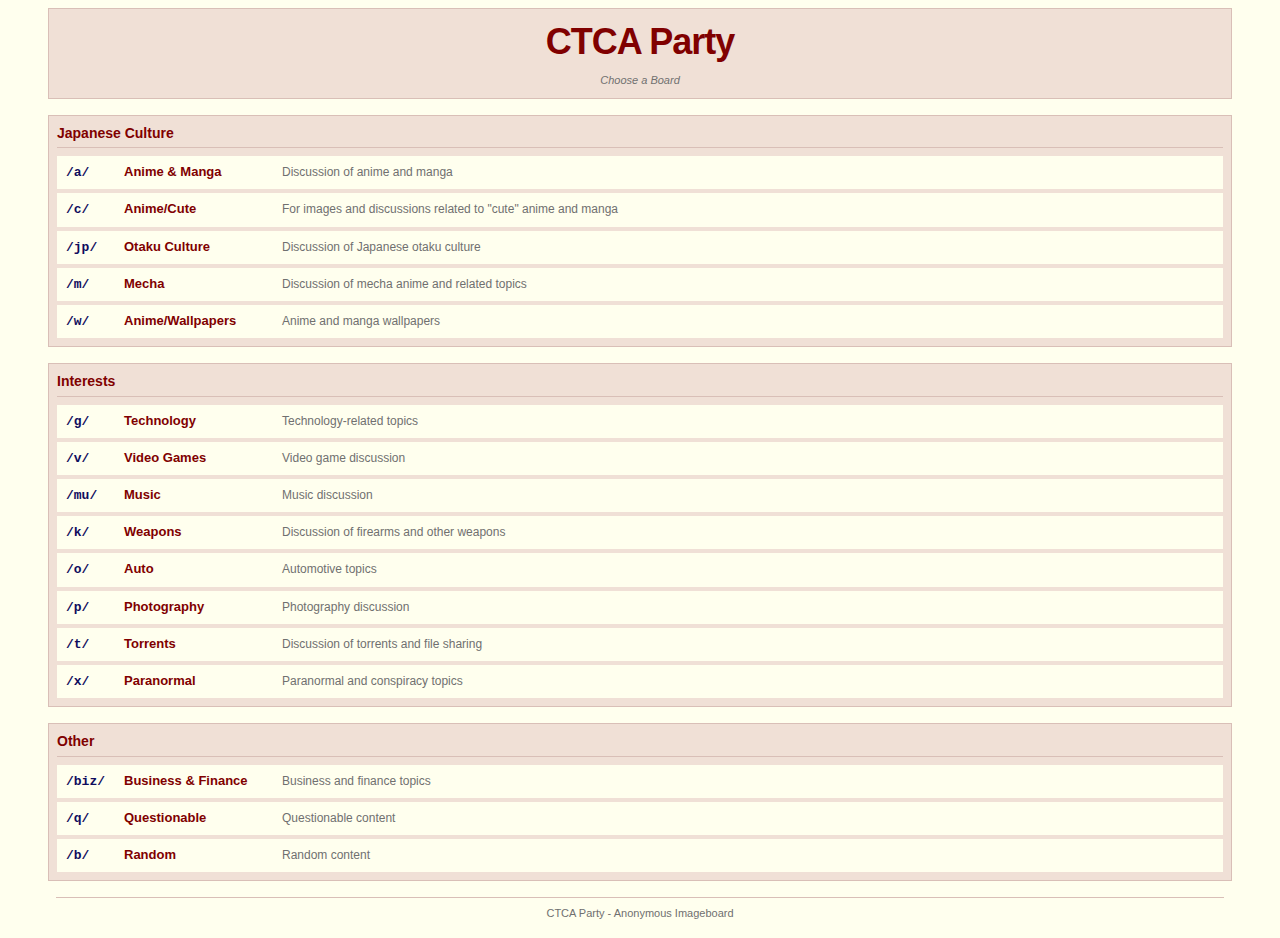
<file: docs/index.html>
<!DOCTYPE html>
<html lang="en">
<head>
    <meta charset="UTF-8">
    <meta name="viewport" content="width=device-width, initial-scale=1.0">
    <title>CTCA Party - Boards</title>
    <link rel="stylesheet" href="css/style.css">
</head>
<body>
    <div class="page-wrapper">
        <!-- Header -->
        <header class="board-header site-header">
            <div class="board-title">
                <h1>CTCA Party</h1>
                <span class="board-subtitle">Choose a Board</span>
            </div>
        </header>

        <!-- Board List -->
        <div class="boards-container" id="boardsContainer" data-testid="boards-container">
            <!-- Japanese Culture -->
            <div class="board-category">
                <h2 class="category-title">Japanese Culture</h2>
                <div class="board-list">
                    <a href="board.html?board=a" class="board-link" data-testid="link-board-a">
                        <span class="board-tag">/a/</span>
                        <span class="board-name">Anime & Manga</span>
                        <span class="board-desc">Discussion of anime and manga</span>
                    </a>
                    <a href="board.html?board=c" class="board-link" data-testid="link-board-c">
                        <span class="board-tag">/c/</span>
                        <span class="board-name">Anime/Cute</span>
                        <span class="board-desc">For images and discussions related to "cute" anime and manga</span>
                    </a>
                    <a href="board.html?board=jp" class="board-link" data-testid="link-board-jp">
                        <span class="board-tag">/jp/</span>
                        <span class="board-name">Otaku Culture</span>
                        <span class="board-desc">Discussion of Japanese otaku culture</span>
                    </a>
                    <a href="board.html?board=m" class="board-link" data-testid="link-board-m">
                        <span class="board-tag">/m/</span>
                        <span class="board-name">Mecha</span>
                        <span class="board-desc">Discussion of mecha anime and related topics</span>
                    </a>
                    <a href="board.html?board=w" class="board-link" data-testid="link-board-w">
                        <span class="board-tag">/w/</span>
                        <span class="board-name">Anime/Wallpapers</span>
                        <span class="board-desc">Anime and manga wallpapers</span>
                    </a>
                </div>
            </div>

            <!-- Interests -->
            <div class="board-category">
                <h2 class="category-title">Interests</h2>
                <div class="board-list">
                    <a href="board.html?board=g" class="board-link" data-testid="link-board-g">
                        <span class="board-tag">/g/</span>
                        <span class="board-name">Technology</span>
                        <span class="board-desc">Technology-related topics</span>
                    </a>
                    <a href="board.html?board=v" class="board-link" data-testid="link-board-v">
                        <span class="board-tag">/v/</span>
                        <span class="board-name">Video Games</span>
                        <span class="board-desc">Video game discussion</span>
                    </a>
                    <a href="board.html?board=mu" class="board-link" data-testid="link-board-mu">
                        <span class="board-tag">/mu/</span>
                        <span class="board-name">Music</span>
                        <span class="board-desc">Music discussion</span>
                    </a>
                    <a href="board.html?board=k" class="board-link" data-testid="link-board-k">
                        <span class="board-tag">/k/</span>
                        <span class="board-name">Weapons</span>
                        <span class="board-desc">Discussion of firearms and other weapons</span>
                    </a>
                    <a href="board.html?board=o" class="board-link" data-testid="link-board-o">
                        <span class="board-tag">/o/</span>
                        <span class="board-name">Auto</span>
                        <span class="board-desc">Automotive topics</span>
                    </a>
                    <a href="board.html?board=p" class="board-link" data-testid="link-board-p">
                        <span class="board-tag">/p/</span>
                        <span class="board-name">Photography</span>
                        <span class="board-desc">Photography discussion</span>
                    </a>
                    <a href="board.html?board=t" class="board-link" data-testid="link-board-t">
                        <span class="board-tag">/t/</span>
                        <span class="board-name">Torrents</span>
                        <span class="board-desc">Discussion of torrents and file sharing</span>
                    </a>
                    <a href="board.html?board=x" class="board-link" data-testid="link-board-x">
                        <span class="board-tag">/x/</span>
                        <span class="board-name">Paranormal</span>
                        <span class="board-desc">Paranormal and conspiracy topics</span>
                    </a>
                </div>
            </div>

            <!-- Other -->
            <div class="board-category">
                <h2 class="category-title">Other</h2>
                <div class="board-list">
                    <a href="board.html?board=biz" class="board-link" data-testid="link-board-biz">
                        <span class="board-tag">/biz/</span>
                        <span class="board-name">Business & Finance</span>
                        <span class="board-desc">Business and finance topics</span>
                    </a>
                    <a href="board.html?board=q" class="board-link" data-testid="link-board-q">
                        <span class="board-tag">/q/</span>
                        <span class="board-name">Questionable</span>
                        <span class="board-desc">Questionable content</span>
                    </a>
                    <a href="board.html?board=b" class="board-link" data-testid="link-board-b">
                        <span class="board-tag">/b/</span>
                        <span class="board-name">Random</span>
                        <span class="board-desc">Random content</span>
                    </a>
                </div>
            </div>
        </div>

        <!-- Footer -->
        <footer class="board-footer">
            <hr class="board-divider">
            <p>CTCA Party - Anonymous Imageboard</p>
        </footer>
    </div>
</body>
</html>
</file>
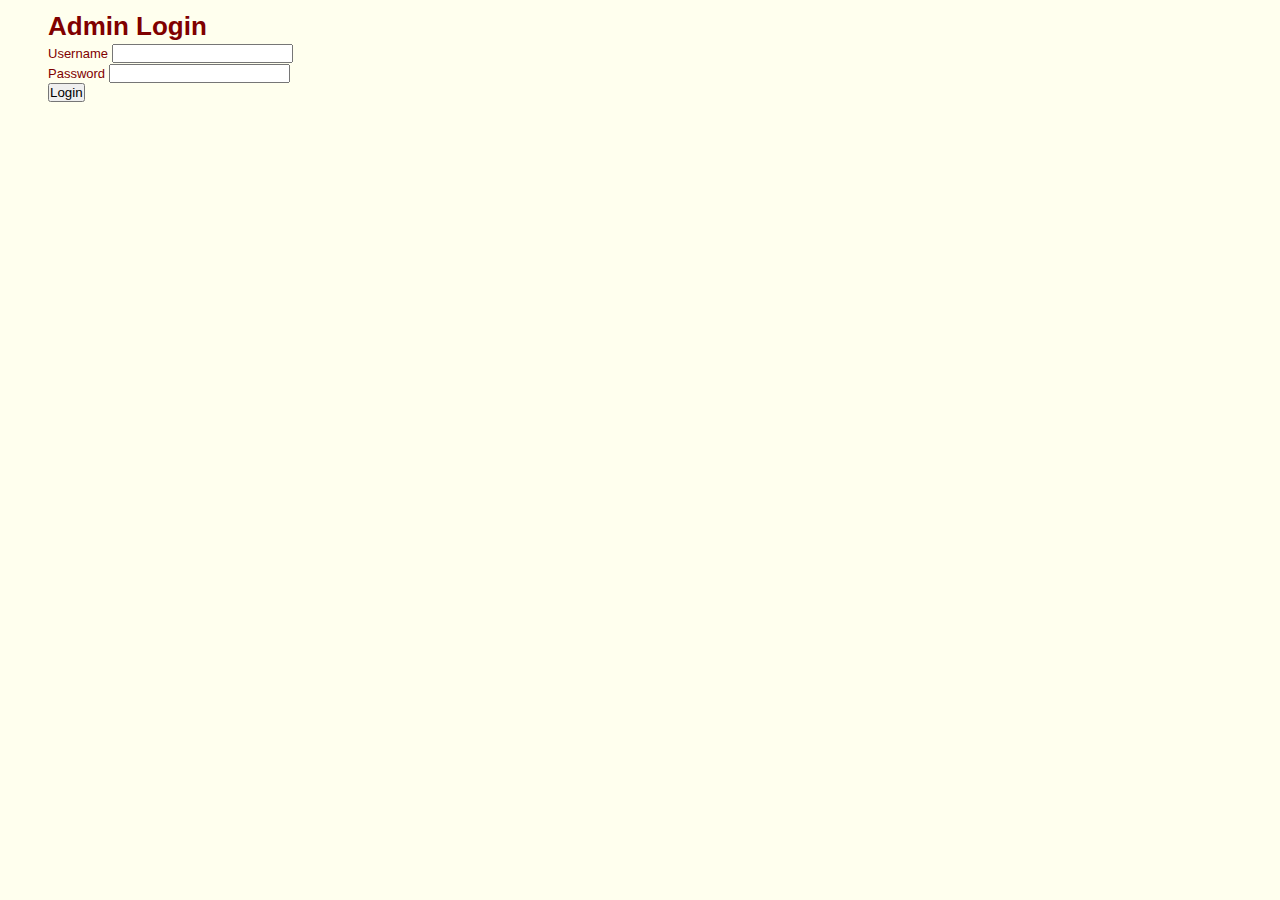
<file: docs/admin.html>
<!DOCTYPE html>
<html lang="en">
<head>
    <meta charset="UTF-8">
    <meta name="viewport" content="width=device-width, initial-scale=1.0">
    <title>Admin Login</title>
    <link rel="stylesheet" href="css/style.css">
    <meta name="robots" content="noindex, nofollow">
</head>
<body>
    <div class="page-wrapper">
        <div class="admin-login-container">
            <div class="admin-login-box">
                <h1 class="admin-title">Admin Login</h1>
                <form id="adminLoginForm" class="admin-form">
                    <div class="admin-form-row">
                        <label for="username">Username</label>
                        <input type="text" id="username" name="username" required autocomplete="off" data-testid="input-admin-username">
                    </div>
                    <div class="admin-form-row">
                        <label for="password">Password</label>
                        <input type="password" id="password" name="password" required autocomplete="off" data-testid="input-admin-password">
                    </div>
                    <div class="admin-form-row">
                        <button type="submit" class="admin-submit-btn" data-testid="button-admin-login">Login</button>
                    </div>
                    <div class="admin-error" id="errorMsg" style="display: none;" data-testid="text-admin-error"></div>
                </form>
            </div>
        </div>
    </div>

    <script src="js/config.js"></script>
    <script src="js/admin.js"></script>
</body>
</html>
</file>
<file: docs/css/style.css>
/* CTCA Party - 4chan-style Imageboard Stylesheet */

/* CSS Reset */
*, *::before, *::after {
    box-sizing: border-box;
    margin: 0;
    padding: 0;
}

/* Root Variables - Classic 4chan color scheme */
:root {
    --bg-color: #ffffee;
    --bg-alt: #f0e0d6;
    --bg-post: #f0e0d6;
    --bg-highlight: #d6bad7;
    --border-color: #d9bfb7;
    --text-color: #800000;
    --text-secondary: #707070;
    --link-color: #0000ee;
    --link-hover: #dd0000;
    --greentext-color: #789922;
    --quote-color: #d00;
    --name-color: #117743;
    --subject-color: #0f0c5d;
    --post-number-color: #800000;
    --font-sans: Arial, Helvetica, sans-serif;
    --font-mono: 'Courier New', Courier, monospace;
}

/* Base Styles */
html {
    font-size: 13px;
    line-height: 1.4;
}

body {
    font-family: var(--font-sans);
    background-color: var(--bg-color);
    color: var(--text-color);
    min-height: 100vh;
}

a {
    color: var(--link-color);
    text-decoration: underline;
}

a:hover {
    color: var(--link-hover);
}

/* Page Wrapper */
.page-wrapper {
    max-width: 1200px;
    margin: 0 auto;
    padding: 8px;
}

/* Header */
.board-header {
    text-align: center;
    padding: 8px 0;
    background: var(--bg-alt);
    border: 1px solid var(--border-color);
    margin-bottom: 8px;
}

.board-title h1 {
    font-size: 28px;
    font-weight: bold;
    color: var(--text-color);
    margin-bottom: 4px;
    font-family: 'Tahoma', var(--font-sans);
    letter-spacing: -1px;
}

.board-subtitle {
    font-size: 11px;
    color: var(--text-secondary);
    font-style: italic;
}

.board-nav {
    margin-top: 8px;
    display: flex;
    justify-content: center;
    gap: 8px;
}

.nav-link {
    font-size: 12px;
    text-decoration: none;
    color: var(--link-color);
    padding: 2px 6px;
}

.nav-link:hover {
    color: var(--link-hover);
}

.nav-link.active {
    font-weight: bold;
}

/* Breadcrumb */
.breadcrumb {
    font-size: 12px;
    padding: 4px 8px;
    color: var(--text-secondary);
}

.breadcrumb a {
    color: var(--link-color);
}

/* Dividers */
.board-divider {
    border: none;
    border-top: 1px solid var(--border-color);
    margin: 8px 0;
}

/* Post Form */
.post-form-container {
    background: var(--bg-alt);
    border: 1px solid var(--border-color);
    padding: 8px;
    margin-bottom: 8px;
}

.toggle-form-btn {
    background: none;
    border: none;
    color: var(--link-color);
    text-decoration: underline;
    cursor: pointer;
    font-size: 13px;
    font-family: var(--font-sans);
}

.toggle-form-btn:hover {
    color: var(--link-hover);
}

.post-form {
    margin-top: 8px;
}

.form-row {
    display: flex;
    align-items: flex-start;
    margin-bottom: 6px;
    gap: 8px;
}

.form-row label {
    width: 60px;
    font-size: 12px;
    font-weight: bold;
    padding-top: 4px;
    flex-shrink: 0;
}

.form-row input[type="text"],
.form-row input[type="file"],
.form-row textarea {
    flex: 1;
    max-width: 400px;
    padding: 4px 6px;
    font-size: 12px;
    font-family: var(--font-sans);
    border: 1px solid var(--border-color);
    background: #fff;
}

.form-row textarea {
    resize: vertical;
    font-family: var(--font-mono);
}

.form-row input[type="file"] {
    padding: 2px;
    font-size: 11px;
}

.file-info {
    font-size: 11px;
    color: var(--text-secondary);
    margin-left: 8px;
}

.submit-btn {
    background: linear-gradient(to bottom, #fff 0%, #ddd 100%);
    border: 1px solid #aaa;
    padding: 4px 12px;
    font-size: 12px;
    cursor: pointer;
    font-family: var(--font-sans);
}

.submit-btn:hover {
    background: linear-gradient(to bottom, #fff 0%, #ccc 100%);
}

.submit-btn:disabled {
    opacity: 0.6;
    cursor: not-allowed;
}

/* Reply Form */
.reply-form-container {
    background: var(--bg-alt);
    border: 1px solid var(--border-color);
    padding: 8px;
    margin-top: 16px;
}

.reply-form-title {
    font-size: 14px;
    font-weight: bold;
    margin-bottom: 8px;
    color: var(--text-color);
}

/* Thread List */
.thread-list {
    display: flex;
    flex-direction: column;
    gap: 16px;
}

.loading {
    text-align: center;
    padding: 24px;
    color: var(--text-secondary);
    font-style: italic;
}

/* Thread Preview (on index) */
.thread-preview {
    background: var(--bg-post);
    border: 1px solid var(--border-color);
    padding: 8px;
    overflow: hidden;
}

.thread-op {
    display: flex;
    gap: 8px;
}

.thread-image-container {
    flex-shrink: 0;
}

.thread-thumb {
    max-width: 150px;
    max-height: 150px;
    cursor: pointer;
    border: 1px solid var(--border-color);
}

.thread-thumb:hover {
    opacity: 0.8;
}

.thread-content {
    flex: 1;
    min-width: 0;
}

.thread-meta {
    font-size: 11px;
    margin-bottom: 4px;
    word-wrap: break-word;
}

.post-subject {
    color: var(--subject-color);
    font-weight: bold;
    font-size: 13px;
}

.post-name {
    color: var(--name-color);
    font-weight: bold;
}

.post-date {
    color: var(--text-secondary);
}

.post-number {
    color: var(--post-number-color);
    text-decoration: none;
}

.post-number:hover {
    color: var(--link-hover);
}

.poster-id {
    background: #eee;
    padding: 0 4px;
    border-radius: 2px;
    font-family: var(--font-mono);
    font-size: 10px;
}

.thread-message {
    font-size: 13px;
    line-height: 1.5;
    margin-top: 4px;
    word-wrap: break-word;
    white-space: pre-wrap;
}

.thread-message .greentext {
    color: var(--greentext-color);
}

.thread-message .quotelink {
    color: var(--quote-color);
    text-decoration: underline;
}

.thread-stats {
    font-size: 11px;
    margin-top: 8px;
    color: var(--text-secondary);
}

.thread-stats a {
    color: var(--link-color);
}

/* Thread Actions */
.thread-actions {
    display: flex;
    gap: 8px;
    margin-bottom: 8px;
}

.action-link {
    font-size: 12px;
    color: var(--link-color);
    text-decoration: none;
    background: none;
    border: none;
    cursor: pointer;
    font-family: var(--font-sans);
    padding: 0;
}

.action-link:hover {
    color: var(--link-hover);
}

.refresh-btn {
    text-decoration: underline;
}

/* Thread View (Full) */
.thread-container {
    display: flex;
    flex-direction: column;
    gap: 4px;
}

.post {
    background: var(--bg-post);
    border: 1px solid var(--border-color);
    padding: 8px;
    display: flex;
    gap: 8px;
}

.post.op-post {
    background: var(--bg-post);
}

.post.reply-post {
    margin-left: 24px;
    background: var(--bg-alt);
}

.post-image-container {
    flex-shrink: 0;
}

.post-thumb {
    max-width: 125px;
    max-height: 125px;
    cursor: pointer;
    border: 1px solid var(--border-color);
}

.post-thumb:hover {
    opacity: 0.8;
}

.post-body {
    flex: 1;
    min-width: 0;
}

.post-header {
    font-size: 11px;
    margin-bottom: 4px;
}

.post-message {
    font-size: 13px;
    line-height: 1.5;
    word-wrap: break-word;
    white-space: pre-wrap;
}

.file-info-line {
    font-size: 10px;
    color: var(--text-secondary);
    margin-bottom: 4px;
}

/* Catalog Grid */
.catalog-grid {
    display: grid;
    grid-template-columns: repeat(auto-fill, minmax(180px, 1fr));
    gap: 8px;
}

.catalog-item {
    background: var(--bg-post);
    border: 1px solid var(--border-color);
    padding: 4px;
    text-align: center;
    cursor: pointer;
    transition: background 0.1s;
}

.catalog-item:hover {
    background: var(--bg-highlight);
}

.catalog-thumb {
    width: 150px;
    height: 150px;
    object-fit: cover;
    border: 1px solid var(--border-color);
    margin-bottom: 4px;
}

.catalog-no-image {
    width: 150px;
    height: 150px;
    background: #ddd;
    display: flex;
    align-items: center;
    justify-content: center;
    color: var(--text-secondary);
    font-size: 11px;
    border: 1px solid var(--border-color);
    margin: 0 auto 4px;
}

.catalog-stats {
    font-size: 10px;
    color: var(--text-secondary);
    margin-bottom: 2px;
}

.catalog-subject {
    font-size: 11px;
    font-weight: bold;
    color: var(--subject-color);
    margin-bottom: 2px;
    overflow: hidden;
    text-overflow: ellipsis;
    white-space: nowrap;
}

.catalog-teaser {
    font-size: 10px;
    color: var(--text-color);
    max-height: 48px;
    overflow: hidden;
    text-overflow: ellipsis;
    line-height: 1.4;
    display: -webkit-box;
    -webkit-line-clamp: 3;
    -webkit-box-orient: vertical;
}

/* Lightbox */
.lightbox {
    display: none;
    position: fixed;
    top: 0;
    left: 0;
    width: 100%;
    height: 100%;
    background: rgba(0, 0, 0, 0.9);
    z-index: 1000;
    justify-content: center;
    align-items: center;
    cursor: pointer;
}

.lightbox.active {
    display: flex;
}

.lightbox-close {
    position: absolute;
    top: 16px;
    right: 24px;
    color: #fff;
    font-size: 32px;
    cursor: pointer;
    z-index: 1001;
}

.lightbox-close:hover {
    color: #ccc;
}

.lightbox-image {
    max-width: 90%;
    max-height: 90%;
    object-fit: contain;
}

/* Pagination */
.pagination {
    display: flex;
    justify-content: center;
    gap: 8px;
    margin: 16px 0;
    font-size: 12px;
}

.pagination a,
.pagination span {
    padding: 4px 8px;
    text-decoration: none;
}

.pagination a {
    color: var(--link-color);
}

.pagination a:hover {
    color: var(--link-hover);
}

.pagination .current {
    font-weight: bold;
    color: var(--text-color);
}

/* Footer */
.board-footer {
    text-align: center;
    padding: 8px;
    font-size: 11px;
    color: var(--text-secondary);
}

/* Empty State */
.empty-state {
    text-align: center;
    padding: 48px 16px;
    color: var(--text-secondary);
}

.empty-state h3 {
    font-size: 16px;
    margin-bottom: 8px;
    color: var(--text-color);
}

/* Error State */
.error-state {
    text-align: center;
    padding: 24px;
    color: #c00;
    background: #fee;
    border: 1px solid #c00;
    margin: 16px 0;
}

/* Sticky Badge */
.sticky-badge {
    background: #789;
    color: #fff;
    font-size: 10px;
    padding: 1px 4px;
    margin-left: 4px;
    border-radius: 2px;
}

/* Responsive */
@media (max-width: 600px) {
    .page-wrapper {
        padding: 4px;
    }

    .thread-op {
        flex-direction: column;
    }

    .thread-thumb {
        max-width: 100%;
        max-height: 200px;
    }

    .post {
        flex-direction: column;
    }

    .post.reply-post {
        margin-left: 8px;
    }

    .post-thumb {
        max-width: 100%;
        max-height: 150px;
    }

    .form-row {
        flex-direction: column;
        gap: 4px;
    }

    .form-row label {
        width: auto;
    }

    .form-row input[type="text"],
    .form-row input[type="file"],
    .form-row textarea {
        max-width: 100%;
    }

    .catalog-grid {
        grid-template-columns: repeat(2, 1fr);
    }

    .catalog-thumb,
    .catalog-no-image {
        width: 100%;
        height: 120px;
    }
}

/* Top Navigation Bar */
.top-nav {
    background: var(--bg-alt);
    border: 1px solid var(--border-color);
    padding: 4px 8px;
    font-size: 11px;
    margin-bottom: 4px;
    display: flex;
    flex-wrap: wrap;
    gap: 4px;
    align-items: center;
}

.nav-home {
    font-weight: bold;
    margin-right: 8px;
}

.nav-boards {
    display: flex;
    flex-wrap: wrap;
    gap: 4px;
}

.nav-board-link {
    text-decoration: none;
    color: var(--link-color);
    padding: 0 2px;
}

.nav-board-link:hover {
    color: var(--link-hover);
}

/* Board List (Home Page) */
.site-header {
    margin-bottom: 16px;
}

.site-header h1 {
    font-size: 36px;
}

.boards-container {
    display: flex;
    flex-direction: column;
    gap: 16px;
}

.board-category {
    background: var(--bg-alt);
    border: 1px solid var(--border-color);
    padding: 8px;
}

.category-title {
    font-size: 14px;
    font-weight: bold;
    color: var(--text-color);
    margin-bottom: 8px;
    padding-bottom: 4px;
    border-bottom: 1px solid var(--border-color);
}

.board-list {
    display: flex;
    flex-direction: column;
    gap: 4px;
}

.board-link {
    display: flex;
    align-items: baseline;
    gap: 8px;
    padding: 6px 8px;
    text-decoration: none;
    background: var(--bg-color);
    border: 1px solid transparent;
    transition: background 0.1s, border-color 0.1s;
}

.board-link:hover {
    background: var(--bg-highlight);
    border-color: var(--border-color);
}

.board-tag {
    font-family: var(--font-mono);
    font-weight: bold;
    color: var(--subject-color);
    min-width: 50px;
}

.board-name {
    font-weight: bold;
    color: var(--text-color);
    min-width: 150px;
}

.board-desc {
    color: var(--text-secondary);
    font-size: 12px;
}

/* Responsive board list */
@media (max-width: 600px) {
    .board-link {
        flex-wrap: wrap;
    }
    
    .board-name {
        min-width: auto;
    }
    
    .board-desc {
        flex-basis: 100%;
        margin-left: 58px;
    }
    
    .top-nav {
        font-size: 10px;
    }
    
    .nav-board-link {
        padding: 0 1px;
    }
}

/* Print Styles */
@media print {
    .post-form-container,
    .reply-form-container,
    .lightbox,
    .board-nav,
    .thread-actions,
    .top-nav {
        display: none !important;
    }
}
</file>
